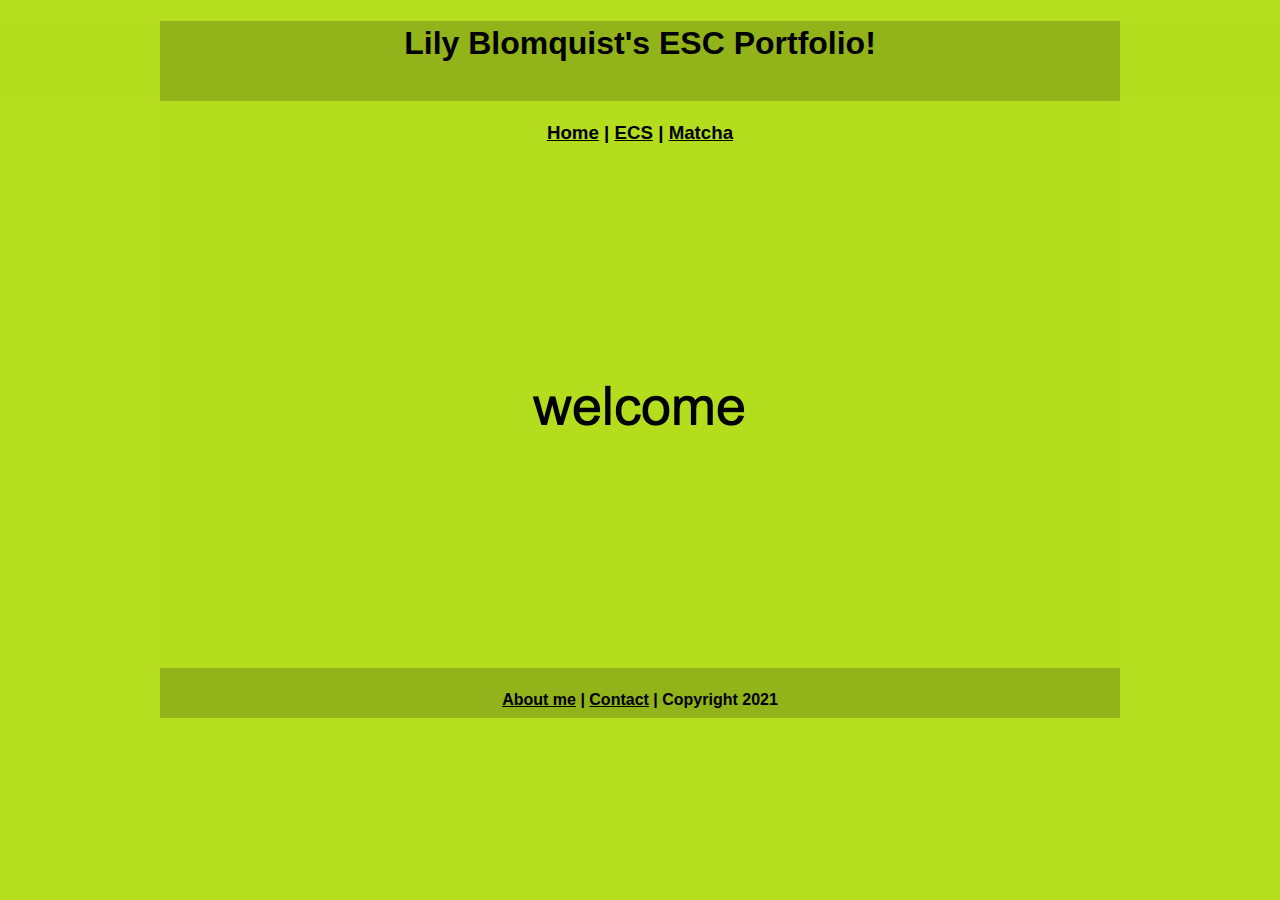
<file: index.html>
<!DOCTYPE html>
<html class="homePage">
<head>
	<!-- This is a comment! Text here will be ignored by the browser. -->
	<meta charset="UTF-8">
	<title>Lily Blomquist's ESC Portfolio!</title>
	<link href="myCSS.css" rel="stylesheet" type="text/css">
</head>
<body>
<div class="container">
  <div class="header">
  	<h1>Lily Blomquist's ESC Portfolio!</h1>
  </div>
  <div class="nav">
    <h3> <a href="index.html">Home</a> | <a href="ecs/index.html">ECS</a> | <a href="matcha/index.html">Matcha</a> </h3>
  </div>
  <div class="content">
	 <img src="images/brat.png" alt="Welcome" width="960" >
  </div>
  <div class="footer">
    <h4> <a href="aboutme.html">About me</a> | <a href="mailto:9712833@graniteschools.org"Lily Blomquist">Contact</a> | Copyright 2021</h4>
  </div>
</div>
</body>
</html>
</file>
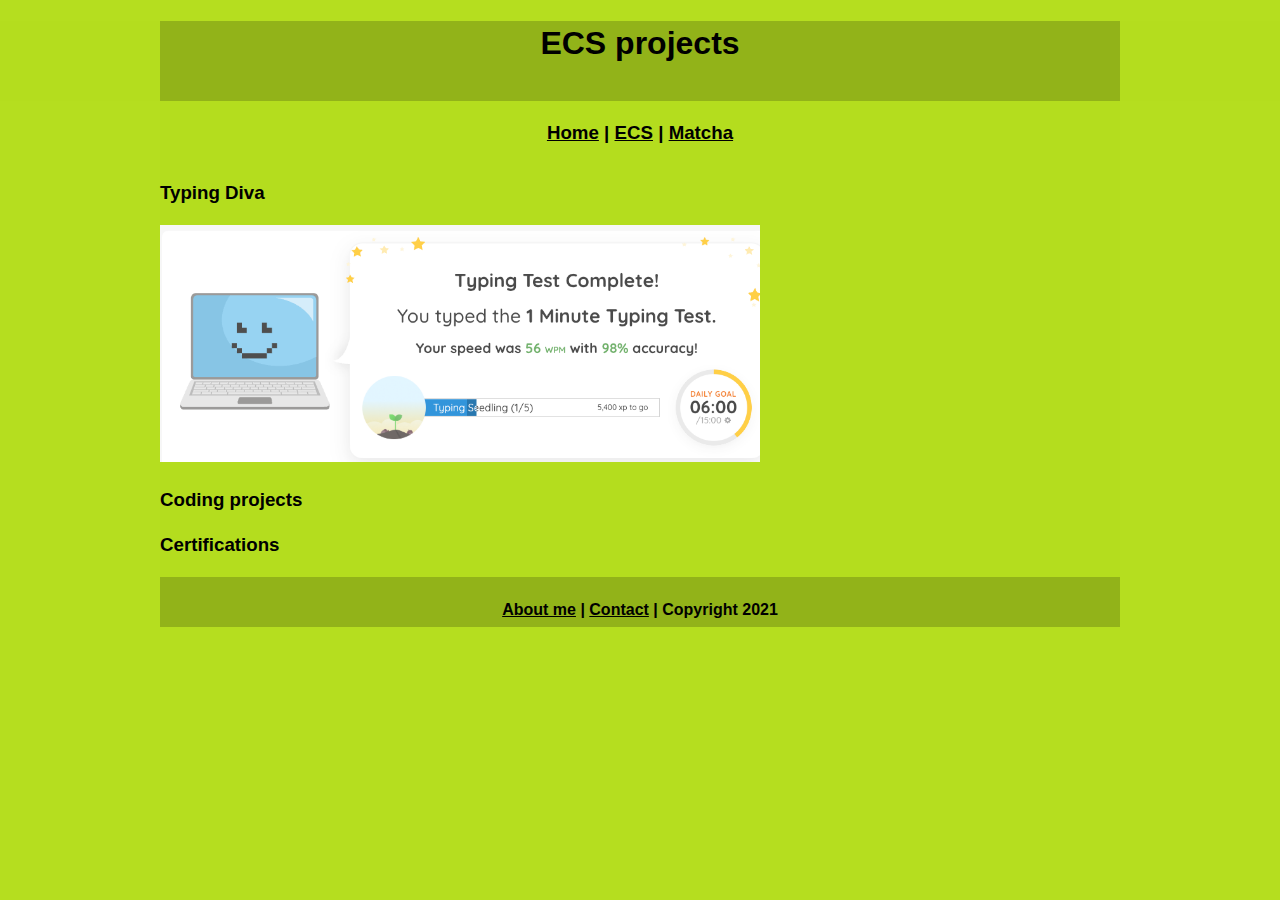
<file: ecs/index.html>
<!DOCTYPE html>
<html class="homePage">
<head>
	<!-- This is a comment! Text here will be ignored by the browser. -->
	<meta charset="UTF-8">
	<title>ECS projects!</title>
	<link href="../myCSS.css" rel="stylesheet" type="text/css">
</head>
<body>
<div class="container">
  <div class="header">
  	<h1>ECS projects</h1>
  </div>
  <div class="nav">
    <h3> <a href="../index.html">Home</a> | <a href="index.html">ECS</a>  | <a href="../matcha/index.html">Matcha</a> </h3>
  </div>
  <div class="content"> 
	  <h3>Typing Diva</h3>
	  <img src="../images/typing.png" alt="Typing Test" width="600" >
	  <h3>Coding projects</h3>
	  <h3>Certifications</h3>
  </div>
  <div class="footer">
    <h4><a href="../aboutme.html">About me</a> | <a href="mailto:9712833@graniteschools.org"Lily Blomquist">Contact</a> | Copyright 2021</h4>
  </div>
</div>
</body>
</html>
</file>
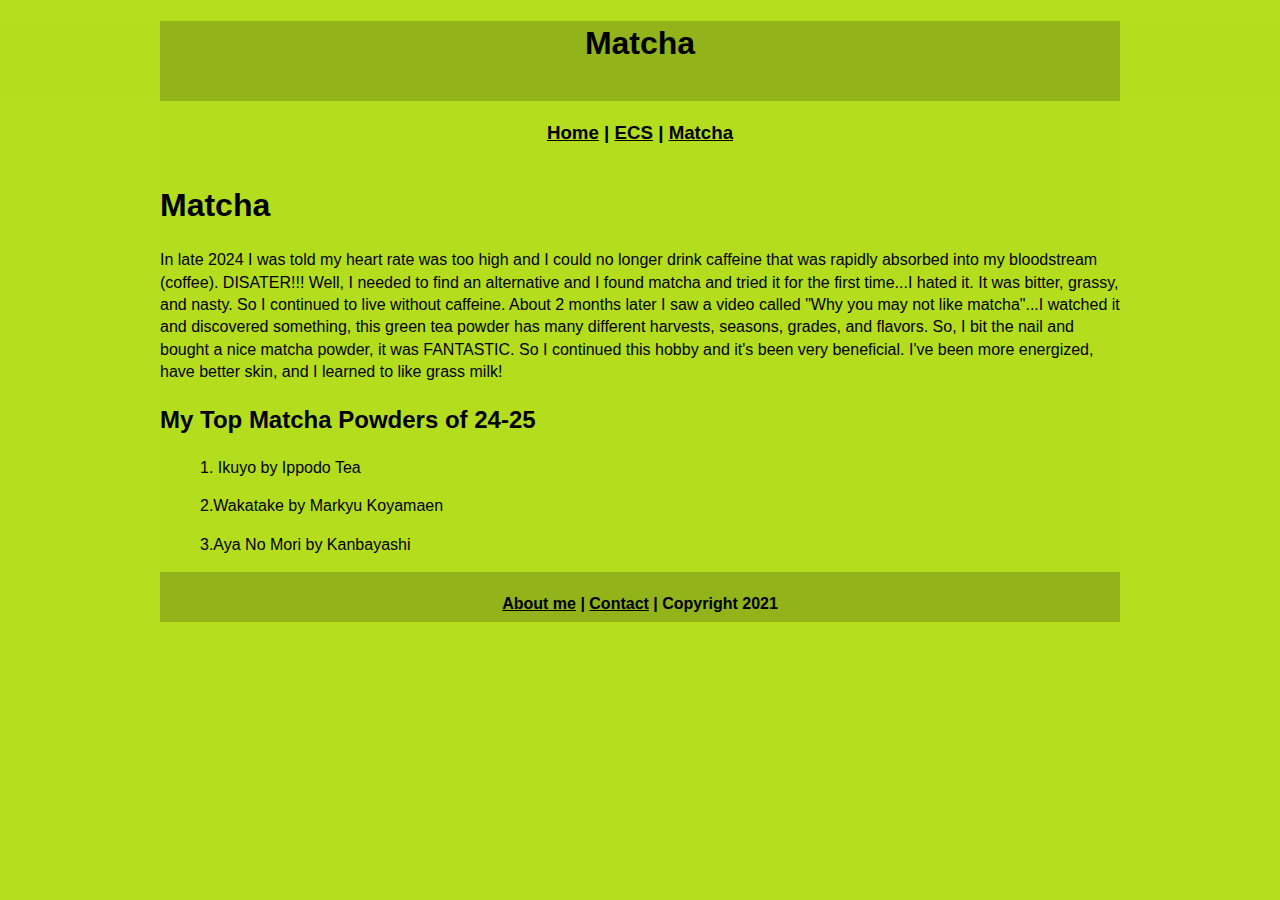
<file: matcha/index.html>
<!DOCTYPE html>
<html class="homePage">
<head>
	<!-- This is a comment! Text here will be ignored by the browser. -->
	<meta charset="UTF-8">
	<title>Matcha</title>
	<link href="../myCSS.css" rel="stylesheet" type="text/css">
</head>
<body>
<div class="container">
  <div class="header">
  	<h1>Matcha</h1>
  </div>
  <div class="nav">
    <h3> <a href="../index.html">Home</a> | <a href="../ecs/index.html">ECS</a>  | <a href="index.html">Matcha</a> </h3>
  </div>
  <div class="content">
	  <h1>Matcha</h1>
	  <p>In late 2024 I was told my heart rate was too high and I could no longer drink caffeine that was rapidly absorbed into my bloodstream (coffee). DISATER!!! 
	  Well, I needed to find an alternative and I found matcha and tried it for the first time...I hated it. It was bitter, grassy, and nasty. So I continued to
	  live without caffeine. About 2 months later I saw a video called "Why you may not like matcha"...I watched it and discovered something, this green tea powder
	  has many different harvests, seasons, grades, and flavors. So, I bit the nail and bought a nice matcha powder, it was FANTASTIC. So I continued this hobby 
	  and it's been very beneficial. I've been more energized, have better skin, and I learned to like grass milk!</p>
	  <h2>My Top Matcha Powders of 24-25</h2>
	  <ul>
		  <p>1. Ikuyo by Ippodo Tea</p>
		  
		<p>2.Wakatake by Markyu Koyamaen</p>
		  
		<p>3.Aya No Mori by Kanbayashi</p>
		  
	  </ul>
  </div>
  <div class="footer">
    <h4><a href="../aboutme.html">About me</a> | <a href="mailto:9712833@graniteschools.org"Lily Blomquist">Contact</a> | Copyright 2021</h4>
  </div>
</div>
</body>
</html>
</file>
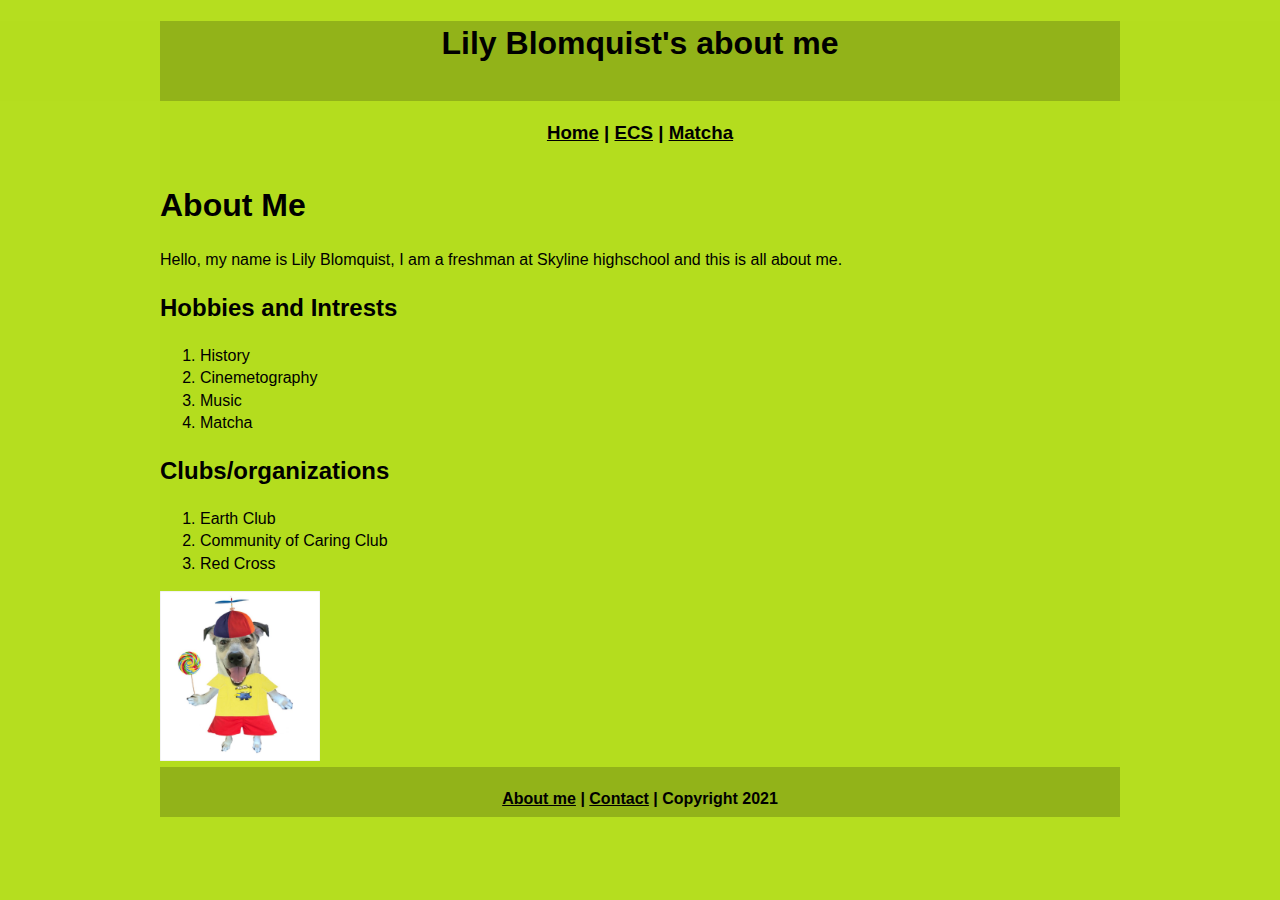
<file: aboutme.html>
<!DOCTYPE html>
<html class="homePage">
<head>
	<!-- This is a comment! Text here will be ignored by the browser. -->
	<meta charset="UTF-8">
	<title>Lily Blomquist's about me </title>
	<link href="myCSS.css" rel="stylesheet" type="text/css">
</head>
<body>
<div class="container">
  <div class="header">
  	<h1>Lily Blomquist's about me</h1>
  </div>
  <div class="nav">
    <h3> <a href="index.html">Home</a> | <a href="ecs/index.html">ECS</a> | <a href="matcha/index.html">Matcha</a> </h3>
  </div>
  <div class="content">
	
	 
    <!--Place all personal interests and goals-->
	  <h1>About Me</h1>
	  <p>Hello, my name is Lily Blomquist, I am a freshman at Skyline highschool and this is all about me.</p>
	  <h2>Hobbies and Intrests</h2>
	  <ol>
		  <li>History</li>
		  <li>Cinemetography</li>
		 <li>Music</li>
		  <li>Matcha</li>
	  </ol>
	  <h2>Clubs/organizations</h2>
	  <ol>
		  <li>Earth Club</li>
		  <li>Community of Caring Club</li>
		  <li>Red Cross</li>
	  </ol>
	   <img src="images/propella.jpg" alt="Welcome" width="160" >
  </div>
  <div class="footer">
    <h4><a href="aboutme.html">About me</a> | <a href="mailto:9712833@graniteschools.org"Lily Blomquist">Contact</a> | Copyright 2021</h4>
  </div>
</div>
</body>
</html>
</file>
<file: myCSS.css>
@charset "UTF-8";
/* This is a comment! Text here will be ignored by the browser. */

.homePage {
	background: #B5DE1F;
}
.container {
	width: 960px;
	margin: 0 auto;
}
.header {
	background: #92B319;
	text-align: center;
	margin: 0px;
	padding: 5;
	float: center;
	width: 100%;
	height: 80px;
	
}
.nav {
	background: #b4dd1e;
	margin: 0px;
	padding: 5;
	float: left;
	width: 100%;
	height: 60px;
	text-align: center;
}
.content {
	background: #b4dd1e;
	margin: 0px;
	float: left;
	width: 100%;
	text-align: left;
}
.footer {
	background: #92B319;
	margin: 0px;
	float: left;
	width: 100%;
	height: 50px;
	text-align: center;
}
body {
     font: 100%/1.4 Arial, Verdana, Helvetica, sans-serif;
     background-color: #b4dd1e;
     margin: 0;
     padding: 0;
     color: #000;
}

a:link {
     color: #000000;
}
a:visited {
     color: #000;
}
a:hover, a:active, a:focus { 
     text-decoration: underline;
}
</file>
